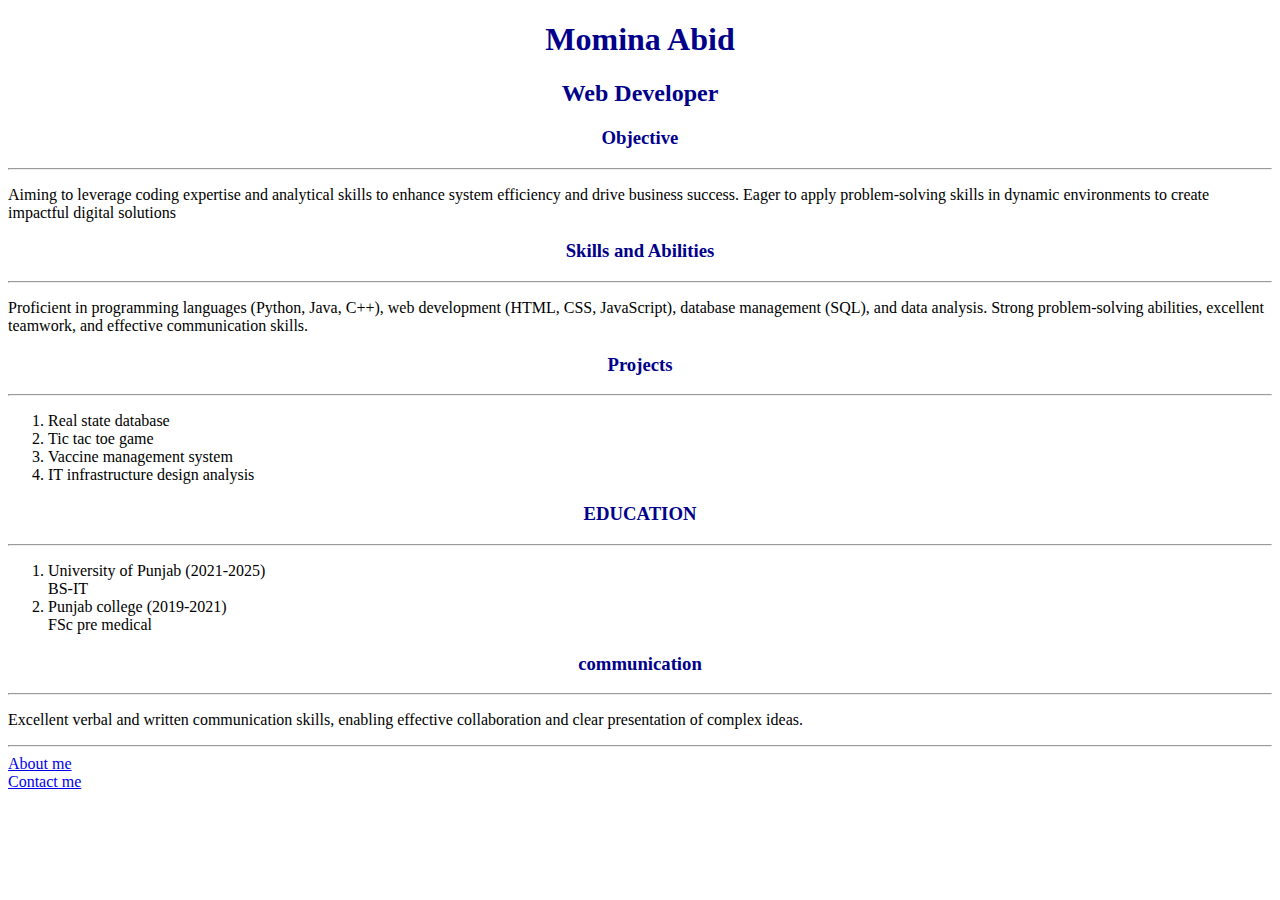
<file: index.html>
<!DOCTYPE html>
<html lang="en">
<head>
    <meta charset="UTF-8">
    <meta name="viewport" content="width=device-width, initial-scale=1.0">
    <title>My portfolio</title>
    <link rel="stylesheet" href="style.css">
</head>
<body>
    <h1> Momina Abid</h1>
    <h2> Web Developer</h2>
   
    <h3>Objective</h3>
    <hr>
    <p>Aiming to leverage coding expertise and analytical skills to enhance system efficiency and drive business success. Eager to apply problem-solving skills in dynamic environments to create impactful digital solutions</p>
    <h3>Skills and Abilities</h3>
    <hr>
    <p>Proficient in programming languages (Python, Java, C++), web development (HTML, CSS, JavaScript), database management (SQL), and data analysis. Strong problem-solving abilities, excellent teamwork, and effective communication skills. </p>
    <h3>Projects</h3>
    <hr>
    <ol>
        <li> Real state database </li>
        <li>Tic tac toe game </li>
        <li>Vaccine management system</li>
        <li>IT infrastructure design analysis </li>
    </ol>
    <h3>EDUCATION</h3>
    <hr>
    <ol>
        <li>University of Punjab    (2021-2025)  <br> BS-IT </li>
        <li>Punjab college    (2019-2021)  <br> FSc pre medical </li>
        
    </ol>
    <h3>communication</h3>
    <hr>
    <p>Excellent verbal and written communication skills, enabling effective collaboration and clear presentation of complex ideas.</p>
    <hr>
   
    <a href="aboutme.html">About me</a><br>
    <a href="contactme.html">Contact me</a>
</body>
</html>
</file>
<file: style.css>
h1{
    text-align: center;
    color: darkblue;
}
h2{
    text-align: center;
    color:darkblue;
}
h3{
    text-align: center;
    color: darkblue;
}
</file>
